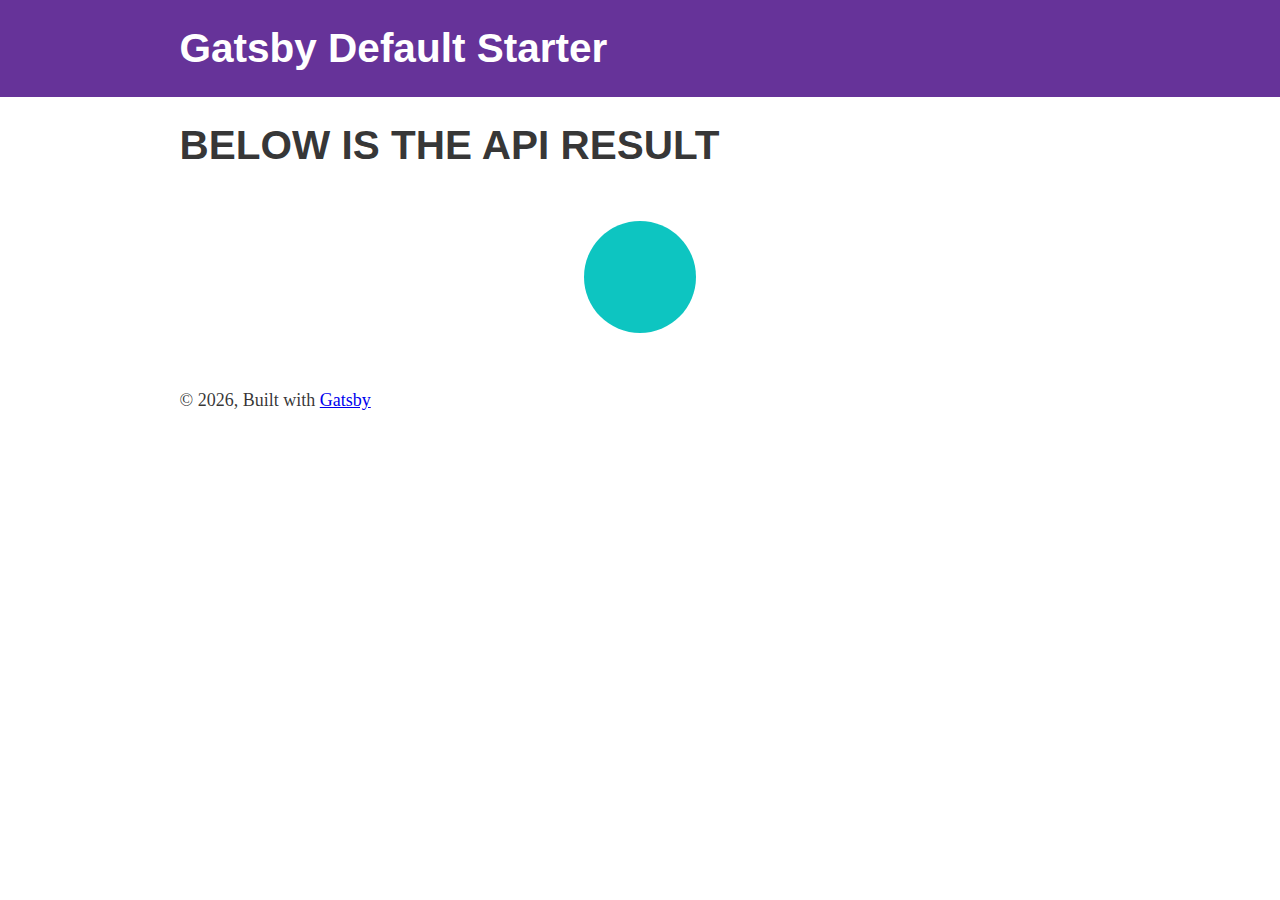
<file: index.html>
<!DOCTYPE html><html lang="en"><head><meta charSet="utf-8"/><meta http-equiv="x-ua-compatible" content="ie=edge"/><meta name="viewport" content="width=device-width, initial-scale=1, shrink-to-fit=no"/><style data-href="/styles.28a499563b57c95053d0.css">.loader,.loader:after,.loader:before{border-radius:50%}.loader{color:#fff;font-size:11px;text-indent:-99999em;margin:55px auto;position:relative;width:10em;height:10em;box-shadow:inset 0 0 0 1em;transform:translateZ(0)}.loader:after,.loader:before{position:absolute;content:""}.loader:before{border-radius:10.2em 0 0 10.2em;left:-.1em;transform-origin:5.1em 5.1em;animation:load2 2s ease 1.5s infinite}.loader:after,.loader:before{width:5.2em;height:10.2em;background:#0dc5c1;top:-.1em}.loader:after{border-radius:0 10.2em 10.2em 0;left:4.9em;transform-origin:.1em 5.1em;animation:load2 2s ease infinite}@keyframes load2{0%{transform:rotate(0deg)}to{transform:rotate(1turn)}}html{font-family:sans-serif;-ms-text-size-adjust:100%;-webkit-text-size-adjust:100%}body{margin:0;-webkit-font-smoothing:antialiased;-moz-osx-font-smoothing:grayscale}article,aside,details,figcaption,figure,footer,header,main,menu,nav,section,summary{display:block}audio,canvas,progress,video{display:inline-block}audio:not([controls]){display:none;height:0}progress{vertical-align:baseline}[hidden],template{display:none}a{background-color:transparent;-webkit-text-decoration-skip:objects}a:active,a:hover{outline-width:0}abbr[title]{border-bottom:none;text-decoration:underline;-webkit-text-decoration:underline dotted;text-decoration:underline dotted}b,strong{font-weight:inherit;font-weight:bolder}dfn{font-style:italic}h1{font-size:2em;margin:.67em 0}mark{background-color:#ff0;color:#000}small{font-size:80%}sub,sup{font-size:75%;line-height:0;position:relative;vertical-align:baseline}sub{bottom:-.25em}sup{top:-.5em}img{border-style:none}svg:not(:root){overflow:hidden}code,kbd,pre,samp{font-family:monospace,monospace;font-size:1em}figure{margin:1em 40px}hr{box-sizing:content-box;height:0;overflow:visible}button,input,optgroup,select,textarea{font:inherit;margin:0}optgroup{font-weight:700}button,input{overflow:visible}button,select{text-transform:none}[type=reset],[type=submit],button,html [type=button]{-webkit-appearance:button}[type=button]::-moz-focus-inner,[type=reset]::-moz-focus-inner,[type=submit]::-moz-focus-inner,button::-moz-focus-inner{border-style:none;padding:0}[type=button]:-moz-focusring,[type=reset]:-moz-focusring,[type=submit]:-moz-focusring,button:-moz-focusring{outline:1px dotted ButtonText}fieldset{border:1px solid silver;margin:0 2px;padding:.35em .625em .75em}legend{box-sizing:border-box;color:inherit;display:table;max-width:100%;padding:0;white-space:normal}textarea{overflow:auto}[type=checkbox],[type=radio]{box-sizing:border-box;padding:0}[type=number]::-webkit-inner-spin-button,[type=number]::-webkit-outer-spin-button{height:auto}[type=search]{-webkit-appearance:textfield;outline-offset:-2px}[type=search]::-webkit-search-cancel-button,[type=search]::-webkit-search-decoration{-webkit-appearance:none}::-webkit-input-placeholder{color:inherit;opacity:.54}::-webkit-file-upload-button{-webkit-appearance:button;font:inherit}html{font:112.5%/1.45em georgia,serif;box-sizing:border-box;overflow-y:scroll}*,:after,:before{box-sizing:inherit}body{color:rgba(0,0,0,.8);font-family:georgia,serif;font-weight:400;word-wrap:break-word;-webkit-font-kerning:normal;font-kerning:normal;-ms-font-feature-settings:"kern","liga","clig","calt";font-feature-settings:"kern","liga","clig","calt"}img{max-width:100%;padding:0;margin:0 0 1.45rem}h1{font-size:2.25rem}h1,h2{padding:0;margin:0 0 1.45rem;color:inherit;font-family:-apple-system,BlinkMacSystemFont,Segoe UI,Roboto,Oxygen,Ubuntu,Cantarell,Fira Sans,Droid Sans,Helvetica Neue,sans-serif;font-weight:700;text-rendering:optimizeLegibility;line-height:1.1}h2{font-size:1.62671rem}h3{font-size:1.38316rem}h3,h4{padding:0;margin:0 0 1.45rem;color:inherit;font-family:-apple-system,BlinkMacSystemFont,Segoe UI,Roboto,Oxygen,Ubuntu,Cantarell,Fira Sans,Droid Sans,Helvetica Neue,sans-serif;font-weight:700;text-rendering:optimizeLegibility;line-height:1.1}h4{font-size:1rem}h5{font-size:.85028rem}h5,h6{padding:0;margin:0 0 1.45rem;color:inherit;font-family:-apple-system,BlinkMacSystemFont,Segoe UI,Roboto,Oxygen,Ubuntu,Cantarell,Fira Sans,Droid Sans,Helvetica Neue,sans-serif;font-weight:700;text-rendering:optimizeLegibility;line-height:1.1}h6{font-size:.78405rem}hgroup{padding:0;margin:0 0 1.45rem}ol,ul{padding:0;margin:0 0 1.45rem 1.45rem;list-style-position:outside;list-style-image:none}dd,dl,figure,p{padding:0;margin:0 0 1.45rem}pre{margin:0 0 1.45rem;font-size:.85rem;line-height:1.42;background:rgba(0,0,0,.04);border-radius:3px;overflow:auto;word-wrap:normal;padding:1.45rem}table{font-size:1rem;line-height:1.45rem;border-collapse:collapse;width:100%}fieldset,table{padding:0;margin:0 0 1.45rem}blockquote{padding:0;margin:0 1.45rem 1.45rem}form,iframe,noscript{padding:0;margin:0 0 1.45rem}hr{padding:0;margin:0 0 calc(1.45rem - 1px);background:rgba(0,0,0,.2);border:none;height:1px}address{padding:0;margin:0 0 1.45rem}b,dt,strong,th{font-weight:700}li{margin-bottom:.725rem}ol li,ul li{padding-left:0}li>ol,li>ul{margin-left:1.45rem;margin-bottom:.725rem;margin-top:.725rem}blockquote :last-child,li :last-child,p :last-child{margin-bottom:0}li>p{margin-bottom:.725rem}code,kbd,samp{font-size:.85rem;line-height:1.45rem}abbr,abbr[title],acronym{border-bottom:1px dotted rgba(0,0,0,.5);cursor:help}abbr[title]{text-decoration:none}td,th,thead{text-align:left}td,th{border-bottom:1px solid rgba(0,0,0,.12);font-feature-settings:"tnum";-moz-font-feature-settings:"tnum";-ms-font-feature-settings:"tnum";-webkit-font-feature-settings:"tnum";padding:.725rem .96667rem calc(.725rem - 1px)}td:first-child,th:first-child{padding-left:0}td:last-child,th:last-child{padding-right:0}code,tt{background-color:rgba(0,0,0,.04);border-radius:3px;font-family:SFMono-Regular,Consolas,Roboto Mono,Droid Sans Mono,Liberation Mono,Menlo,Courier,monospace;padding:.2em 0}pre code{background:none;line-height:1.42}code:after,code:before,tt:after,tt:before{letter-spacing:-.2em;content:" "}pre code:after,pre code:before,pre tt:after,pre tt:before{content:""}@media only screen and (max-width:480px){html{font-size:100%}}</style><meta name="generator" content="Gatsby 2.23.12"/><title data-react-helmet="true">Home | Gatsby Default Starter</title><meta data-react-helmet="true" name="description" content="Kick off your next, great Gatsby project with this default starter. This barebones starter ships with the main Gatsby configuration files you might need."/><meta data-react-helmet="true" property="og:title" content="Home"/><meta data-react-helmet="true" property="og:description" content="Kick off your next, great Gatsby project with this default starter. This barebones starter ships with the main Gatsby configuration files you might need."/><meta data-react-helmet="true" property="og:type" content="website"/><meta data-react-helmet="true" name="twitter:card" content="summary"/><meta data-react-helmet="true" name="twitter:creator" content="@gatsbyjs"/><meta data-react-helmet="true" name="twitter:title" content="Home"/><meta data-react-helmet="true" name="twitter:description" content="Kick off your next, great Gatsby project with this default starter. This barebones starter ships with the main Gatsby configuration files you might need."/><link rel="icon" href="/favicon-32x32.png?v=4a9773549091c227cd2eb82ccd9c5e3a"/><link rel="manifest" href="/manifest.webmanifest"/><meta name="theme-color" content="#663399"/><link rel="apple-touch-icon" sizes="48x48" href="/icons/icon-48x48.png?v=4a9773549091c227cd2eb82ccd9c5e3a"/><link rel="apple-touch-icon" sizes="72x72" href="/icons/icon-72x72.png?v=4a9773549091c227cd2eb82ccd9c5e3a"/><link rel="apple-touch-icon" sizes="96x96" href="/icons/icon-96x96.png?v=4a9773549091c227cd2eb82ccd9c5e3a"/><link rel="apple-touch-icon" sizes="144x144" href="/icons/icon-144x144.png?v=4a9773549091c227cd2eb82ccd9c5e3a"/><link rel="apple-touch-icon" sizes="192x192" href="/icons/icon-192x192.png?v=4a9773549091c227cd2eb82ccd9c5e3a"/><link rel="apple-touch-icon" sizes="256x256" href="/icons/icon-256x256.png?v=4a9773549091c227cd2eb82ccd9c5e3a"/><link rel="apple-touch-icon" sizes="384x384" href="/icons/icon-384x384.png?v=4a9773549091c227cd2eb82ccd9c5e3a"/><link rel="apple-touch-icon" sizes="512x512" href="/icons/icon-512x512.png?v=4a9773549091c227cd2eb82ccd9c5e3a"/><link as="script" rel="preload" href="/webpack-runtime-a3e26425804ee487f690.js"/><link as="script" rel="preload" href="/framework-5fc6169171e885c3b522.js"/><link as="script" rel="preload" href="/app-e1ac7507767ec70b3073.js"/><link as="script" rel="preload" href="/styles-c2fe8482057191dca484.js"/><link as="script" rel="preload" href="/commons-b4beff4f5a053cefda21.js"/><link as="script" rel="preload" href="/component---src-pages-index-js-7d18f8567c1d0a4c85d3.js"/><link as="fetch" rel="preload" href="/page-data\index\page-data.json" crossorigin="anonymous"/><link as="fetch" rel="preload" href="/page-data\app-data.json" crossorigin="anonymous"/></head><body><div id="___gatsby"><div style="outline:none" tabindex="-1" id="gatsby-focus-wrapper"><header style="background:rebeccapurple;margin-bottom:1.45rem"><div style="margin:0 auto;max-width:960px;padding:1.45rem 1.0875rem"><h1 style="margin:0"><a aria-current="page" style="color:white;text-decoration:none" class="" href="/">Gatsby Default Starter</a></h1></div></header><div style="margin:0 auto;max-width:960px;padding:0 1.0875rem 1.45rem"><main><h1>BELOW IS THE API RESULT</h1><div class="loader">Loading...</div></main><footer>© <!-- -->2020<!-- -->, Built with<!-- --> <a href="https://www.gatsbyjs.org">Gatsby</a></footer></div></div><div id="gatsby-announcer" style="position:absolute;top:0;width:1px;height:1px;padding:0;overflow:hidden;clip:rect(0, 0, 0, 0);white-space:nowrap;border:0" aria-live="assertive" aria-atomic="true"></div></div><script id="gatsby-script-loader">/*<![CDATA[*/window.pagePath="/";/*]]>*/</script><script id="gatsby-chunk-mapping">/*<![CDATA[*/window.___chunkMapping={"app":["/app-e1ac7507767ec70b3073.js"],"component---src-pages-404-js":["/component---src-pages-404-js-852bd3a5faea7629c57d.js"],"component---src-pages-index-js":["/component---src-pages-index-js-7d18f8567c1d0a4c85d3.js"],"component---src-pages-page-2-js":["/component---src-pages-page-2-js-ef8c063115e3c48e159a.js"],"component---src-pages-using-typescript-tsx":["/component---src-pages-using-typescript-tsx-ccc63956d1d6da3ec2a1.js"]};/*]]>*/</script><script src="/component---src-pages-index-js-7d18f8567c1d0a4c85d3.js" async=""></script><script src="/commons-b4beff4f5a053cefda21.js" async=""></script><script src="/styles-c2fe8482057191dca484.js" async=""></script><script src="/app-e1ac7507767ec70b3073.js" async=""></script><script src="/framework-5fc6169171e885c3b522.js" async=""></script><script src="/webpack-runtime-a3e26425804ee487f690.js" async=""></script></body></html>
</file>
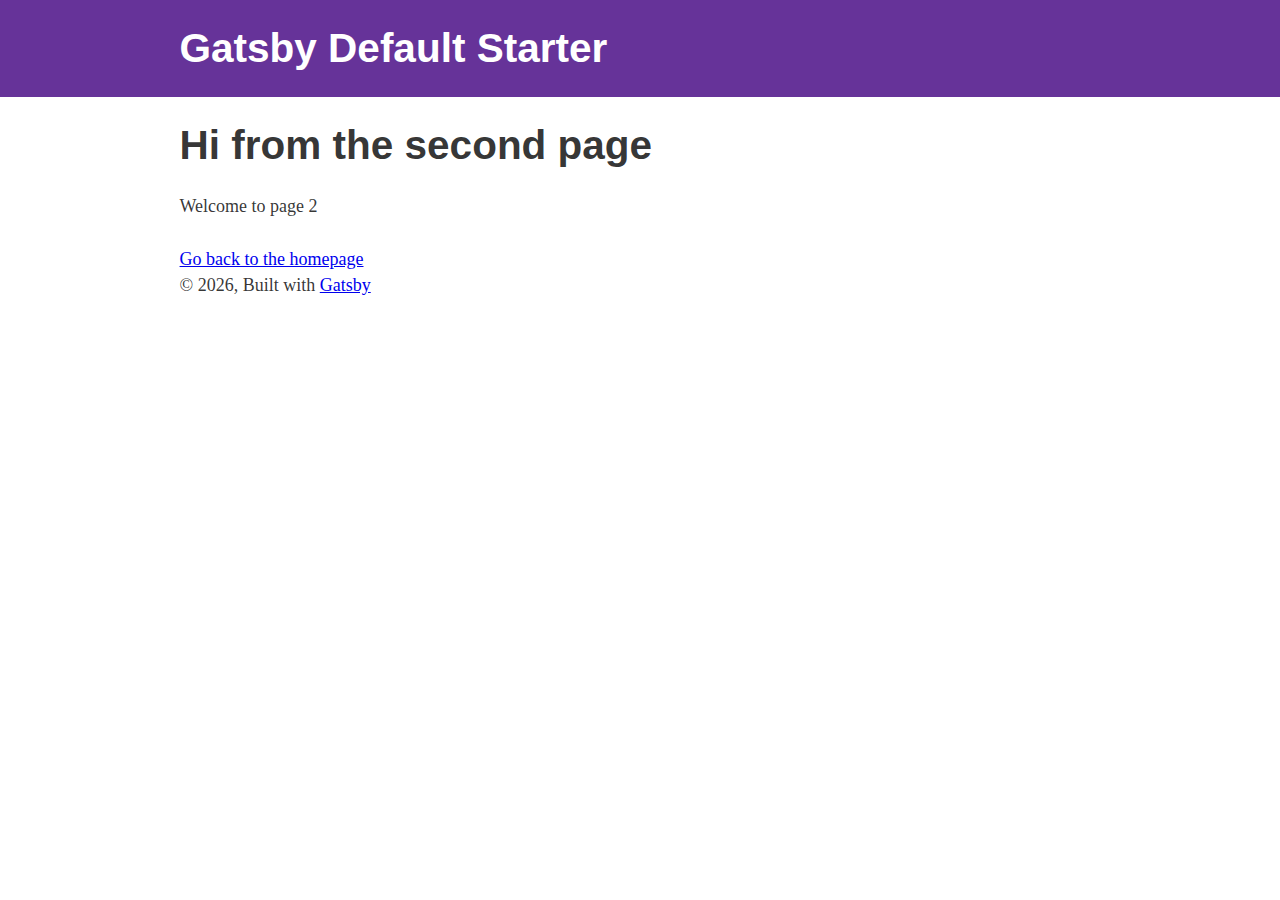
<file: page-2/index.html>
<!DOCTYPE html><html lang="en"><head><meta charSet="utf-8"/><meta http-equiv="x-ua-compatible" content="ie=edge"/><meta name="viewport" content="width=device-width, initial-scale=1, shrink-to-fit=no"/><style data-href="/styles.28a499563b57c95053d0.css">.loader,.loader:after,.loader:before{border-radius:50%}.loader{color:#fff;font-size:11px;text-indent:-99999em;margin:55px auto;position:relative;width:10em;height:10em;box-shadow:inset 0 0 0 1em;transform:translateZ(0)}.loader:after,.loader:before{position:absolute;content:""}.loader:before{border-radius:10.2em 0 0 10.2em;left:-.1em;transform-origin:5.1em 5.1em;animation:load2 2s ease 1.5s infinite}.loader:after,.loader:before{width:5.2em;height:10.2em;background:#0dc5c1;top:-.1em}.loader:after{border-radius:0 10.2em 10.2em 0;left:4.9em;transform-origin:.1em 5.1em;animation:load2 2s ease infinite}@keyframes load2{0%{transform:rotate(0deg)}to{transform:rotate(1turn)}}html{font-family:sans-serif;-ms-text-size-adjust:100%;-webkit-text-size-adjust:100%}body{margin:0;-webkit-font-smoothing:antialiased;-moz-osx-font-smoothing:grayscale}article,aside,details,figcaption,figure,footer,header,main,menu,nav,section,summary{display:block}audio,canvas,progress,video{display:inline-block}audio:not([controls]){display:none;height:0}progress{vertical-align:baseline}[hidden],template{display:none}a{background-color:transparent;-webkit-text-decoration-skip:objects}a:active,a:hover{outline-width:0}abbr[title]{border-bottom:none;text-decoration:underline;-webkit-text-decoration:underline dotted;text-decoration:underline dotted}b,strong{font-weight:inherit;font-weight:bolder}dfn{font-style:italic}h1{font-size:2em;margin:.67em 0}mark{background-color:#ff0;color:#000}small{font-size:80%}sub,sup{font-size:75%;line-height:0;position:relative;vertical-align:baseline}sub{bottom:-.25em}sup{top:-.5em}img{border-style:none}svg:not(:root){overflow:hidden}code,kbd,pre,samp{font-family:monospace,monospace;font-size:1em}figure{margin:1em 40px}hr{box-sizing:content-box;height:0;overflow:visible}button,input,optgroup,select,textarea{font:inherit;margin:0}optgroup{font-weight:700}button,input{overflow:visible}button,select{text-transform:none}[type=reset],[type=submit],button,html [type=button]{-webkit-appearance:button}[type=button]::-moz-focus-inner,[type=reset]::-moz-focus-inner,[type=submit]::-moz-focus-inner,button::-moz-focus-inner{border-style:none;padding:0}[type=button]:-moz-focusring,[type=reset]:-moz-focusring,[type=submit]:-moz-focusring,button:-moz-focusring{outline:1px dotted ButtonText}fieldset{border:1px solid silver;margin:0 2px;padding:.35em .625em .75em}legend{box-sizing:border-box;color:inherit;display:table;max-width:100%;padding:0;white-space:normal}textarea{overflow:auto}[type=checkbox],[type=radio]{box-sizing:border-box;padding:0}[type=number]::-webkit-inner-spin-button,[type=number]::-webkit-outer-spin-button{height:auto}[type=search]{-webkit-appearance:textfield;outline-offset:-2px}[type=search]::-webkit-search-cancel-button,[type=search]::-webkit-search-decoration{-webkit-appearance:none}::-webkit-input-placeholder{color:inherit;opacity:.54}::-webkit-file-upload-button{-webkit-appearance:button;font:inherit}html{font:112.5%/1.45em georgia,serif;box-sizing:border-box;overflow-y:scroll}*,:after,:before{box-sizing:inherit}body{color:rgba(0,0,0,.8);font-family:georgia,serif;font-weight:400;word-wrap:break-word;-webkit-font-kerning:normal;font-kerning:normal;-ms-font-feature-settings:"kern","liga","clig","calt";font-feature-settings:"kern","liga","clig","calt"}img{max-width:100%;padding:0;margin:0 0 1.45rem}h1{font-size:2.25rem}h1,h2{padding:0;margin:0 0 1.45rem;color:inherit;font-family:-apple-system,BlinkMacSystemFont,Segoe UI,Roboto,Oxygen,Ubuntu,Cantarell,Fira Sans,Droid Sans,Helvetica Neue,sans-serif;font-weight:700;text-rendering:optimizeLegibility;line-height:1.1}h2{font-size:1.62671rem}h3{font-size:1.38316rem}h3,h4{padding:0;margin:0 0 1.45rem;color:inherit;font-family:-apple-system,BlinkMacSystemFont,Segoe UI,Roboto,Oxygen,Ubuntu,Cantarell,Fira Sans,Droid Sans,Helvetica Neue,sans-serif;font-weight:700;text-rendering:optimizeLegibility;line-height:1.1}h4{font-size:1rem}h5{font-size:.85028rem}h5,h6{padding:0;margin:0 0 1.45rem;color:inherit;font-family:-apple-system,BlinkMacSystemFont,Segoe UI,Roboto,Oxygen,Ubuntu,Cantarell,Fira Sans,Droid Sans,Helvetica Neue,sans-serif;font-weight:700;text-rendering:optimizeLegibility;line-height:1.1}h6{font-size:.78405rem}hgroup{padding:0;margin:0 0 1.45rem}ol,ul{padding:0;margin:0 0 1.45rem 1.45rem;list-style-position:outside;list-style-image:none}dd,dl,figure,p{padding:0;margin:0 0 1.45rem}pre{margin:0 0 1.45rem;font-size:.85rem;line-height:1.42;background:rgba(0,0,0,.04);border-radius:3px;overflow:auto;word-wrap:normal;padding:1.45rem}table{font-size:1rem;line-height:1.45rem;border-collapse:collapse;width:100%}fieldset,table{padding:0;margin:0 0 1.45rem}blockquote{padding:0;margin:0 1.45rem 1.45rem}form,iframe,noscript{padding:0;margin:0 0 1.45rem}hr{padding:0;margin:0 0 calc(1.45rem - 1px);background:rgba(0,0,0,.2);border:none;height:1px}address{padding:0;margin:0 0 1.45rem}b,dt,strong,th{font-weight:700}li{margin-bottom:.725rem}ol li,ul li{padding-left:0}li>ol,li>ul{margin-left:1.45rem;margin-bottom:.725rem;margin-top:.725rem}blockquote :last-child,li :last-child,p :last-child{margin-bottom:0}li>p{margin-bottom:.725rem}code,kbd,samp{font-size:.85rem;line-height:1.45rem}abbr,abbr[title],acronym{border-bottom:1px dotted rgba(0,0,0,.5);cursor:help}abbr[title]{text-decoration:none}td,th,thead{text-align:left}td,th{border-bottom:1px solid rgba(0,0,0,.12);font-feature-settings:"tnum";-moz-font-feature-settings:"tnum";-ms-font-feature-settings:"tnum";-webkit-font-feature-settings:"tnum";padding:.725rem .96667rem calc(.725rem - 1px)}td:first-child,th:first-child{padding-left:0}td:last-child,th:last-child{padding-right:0}code,tt{background-color:rgba(0,0,0,.04);border-radius:3px;font-family:SFMono-Regular,Consolas,Roboto Mono,Droid Sans Mono,Liberation Mono,Menlo,Courier,monospace;padding:.2em 0}pre code{background:none;line-height:1.42}code:after,code:before,tt:after,tt:before{letter-spacing:-.2em;content:" "}pre code:after,pre code:before,pre tt:after,pre tt:before{content:""}@media only screen and (max-width:480px){html{font-size:100%}}</style><meta name="generator" content="Gatsby 2.23.12"/><title data-react-helmet="true">Page two | Gatsby Default Starter</title><meta data-react-helmet="true" name="description" content="Kick off your next, great Gatsby project with this default starter. This barebones starter ships with the main Gatsby configuration files you might need."/><meta data-react-helmet="true" property="og:title" content="Page two"/><meta data-react-helmet="true" property="og:description" content="Kick off your next, great Gatsby project with this default starter. This barebones starter ships with the main Gatsby configuration files you might need."/><meta data-react-helmet="true" property="og:type" content="website"/><meta data-react-helmet="true" name="twitter:card" content="summary"/><meta data-react-helmet="true" name="twitter:creator" content="@gatsbyjs"/><meta data-react-helmet="true" name="twitter:title" content="Page two"/><meta data-react-helmet="true" name="twitter:description" content="Kick off your next, great Gatsby project with this default starter. This barebones starter ships with the main Gatsby configuration files you might need."/><link rel="icon" href="/favicon-32x32.png?v=4a9773549091c227cd2eb82ccd9c5e3a"/><link rel="manifest" href="/manifest.webmanifest"/><meta name="theme-color" content="#663399"/><link rel="apple-touch-icon" sizes="48x48" href="/icons/icon-48x48.png?v=4a9773549091c227cd2eb82ccd9c5e3a"/><link rel="apple-touch-icon" sizes="72x72" href="/icons/icon-72x72.png?v=4a9773549091c227cd2eb82ccd9c5e3a"/><link rel="apple-touch-icon" sizes="96x96" href="/icons/icon-96x96.png?v=4a9773549091c227cd2eb82ccd9c5e3a"/><link rel="apple-touch-icon" sizes="144x144" href="/icons/icon-144x144.png?v=4a9773549091c227cd2eb82ccd9c5e3a"/><link rel="apple-touch-icon" sizes="192x192" href="/icons/icon-192x192.png?v=4a9773549091c227cd2eb82ccd9c5e3a"/><link rel="apple-touch-icon" sizes="256x256" href="/icons/icon-256x256.png?v=4a9773549091c227cd2eb82ccd9c5e3a"/><link rel="apple-touch-icon" sizes="384x384" href="/icons/icon-384x384.png?v=4a9773549091c227cd2eb82ccd9c5e3a"/><link rel="apple-touch-icon" sizes="512x512" href="/icons/icon-512x512.png?v=4a9773549091c227cd2eb82ccd9c5e3a"/><link as="script" rel="preload" href="/webpack-runtime-a3e26425804ee487f690.js"/><link as="script" rel="preload" href="/framework-5fc6169171e885c3b522.js"/><link as="script" rel="preload" href="/app-e1ac7507767ec70b3073.js"/><link as="script" rel="preload" href="/styles-c2fe8482057191dca484.js"/><link as="script" rel="preload" href="/commons-b4beff4f5a053cefda21.js"/><link as="script" rel="preload" href="/component---src-pages-page-2-js-ef8c063115e3c48e159a.js"/><link as="fetch" rel="preload" href="/page-data\page-2\page-data.json" crossorigin="anonymous"/><link as="fetch" rel="preload" href="/page-data\app-data.json" crossorigin="anonymous"/></head><body><div id="___gatsby"><div style="outline:none" tabindex="-1" id="gatsby-focus-wrapper"><header style="background:rebeccapurple;margin-bottom:1.45rem"><div style="margin:0 auto;max-width:960px;padding:1.45rem 1.0875rem"><h1 style="margin:0"><a style="color:white;text-decoration:none" href="/">Gatsby Default Starter</a></h1></div></header><div style="margin:0 auto;max-width:960px;padding:0 1.0875rem 1.45rem"><main><h1>Hi from the second page</h1><p>Welcome to page 2</p><a href="/">Go back to the homepage</a></main><footer>© <!-- -->2020<!-- -->, Built with<!-- --> <a href="https://www.gatsbyjs.org">Gatsby</a></footer></div></div><div id="gatsby-announcer" style="position:absolute;top:0;width:1px;height:1px;padding:0;overflow:hidden;clip:rect(0, 0, 0, 0);white-space:nowrap;border:0" aria-live="assertive" aria-atomic="true"></div></div><script id="gatsby-script-loader">/*<![CDATA[*/window.pagePath="/page-2/";/*]]>*/</script><script id="gatsby-chunk-mapping">/*<![CDATA[*/window.___chunkMapping={"app":["/app-e1ac7507767ec70b3073.js"],"component---src-pages-404-js":["/component---src-pages-404-js-852bd3a5faea7629c57d.js"],"component---src-pages-index-js":["/component---src-pages-index-js-7d18f8567c1d0a4c85d3.js"],"component---src-pages-page-2-js":["/component---src-pages-page-2-js-ef8c063115e3c48e159a.js"],"component---src-pages-using-typescript-tsx":["/component---src-pages-using-typescript-tsx-ccc63956d1d6da3ec2a1.js"]};/*]]>*/</script><script src="/component---src-pages-page-2-js-ef8c063115e3c48e159a.js" async=""></script><script src="/commons-b4beff4f5a053cefda21.js" async=""></script><script src="/styles-c2fe8482057191dca484.js" async=""></script><script src="/app-e1ac7507767ec70b3073.js" async=""></script><script src="/framework-5fc6169171e885c3b522.js" async=""></script><script src="/webpack-runtime-a3e26425804ee487f690.js" async=""></script></body></html>
</file>
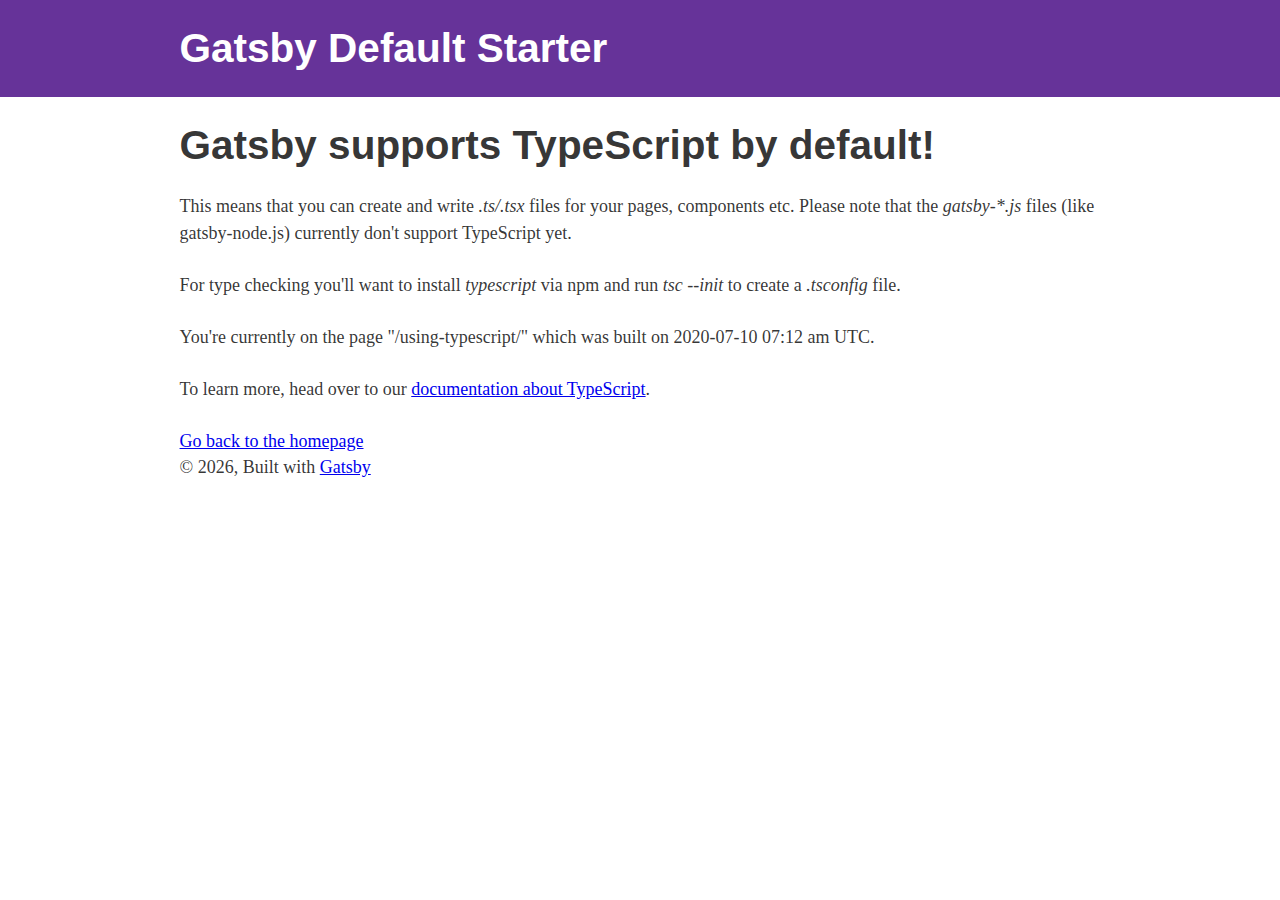
<file: using-typescript/index.html>
<!DOCTYPE html><html lang="en"><head><meta charSet="utf-8"/><meta http-equiv="x-ua-compatible" content="ie=edge"/><meta name="viewport" content="width=device-width, initial-scale=1, shrink-to-fit=no"/><style data-href="/styles.28a499563b57c95053d0.css">.loader,.loader:after,.loader:before{border-radius:50%}.loader{color:#fff;font-size:11px;text-indent:-99999em;margin:55px auto;position:relative;width:10em;height:10em;box-shadow:inset 0 0 0 1em;transform:translateZ(0)}.loader:after,.loader:before{position:absolute;content:""}.loader:before{border-radius:10.2em 0 0 10.2em;left:-.1em;transform-origin:5.1em 5.1em;animation:load2 2s ease 1.5s infinite}.loader:after,.loader:before{width:5.2em;height:10.2em;background:#0dc5c1;top:-.1em}.loader:after{border-radius:0 10.2em 10.2em 0;left:4.9em;transform-origin:.1em 5.1em;animation:load2 2s ease infinite}@keyframes load2{0%{transform:rotate(0deg)}to{transform:rotate(1turn)}}html{font-family:sans-serif;-ms-text-size-adjust:100%;-webkit-text-size-adjust:100%}body{margin:0;-webkit-font-smoothing:antialiased;-moz-osx-font-smoothing:grayscale}article,aside,details,figcaption,figure,footer,header,main,menu,nav,section,summary{display:block}audio,canvas,progress,video{display:inline-block}audio:not([controls]){display:none;height:0}progress{vertical-align:baseline}[hidden],template{display:none}a{background-color:transparent;-webkit-text-decoration-skip:objects}a:active,a:hover{outline-width:0}abbr[title]{border-bottom:none;text-decoration:underline;-webkit-text-decoration:underline dotted;text-decoration:underline dotted}b,strong{font-weight:inherit;font-weight:bolder}dfn{font-style:italic}h1{font-size:2em;margin:.67em 0}mark{background-color:#ff0;color:#000}small{font-size:80%}sub,sup{font-size:75%;line-height:0;position:relative;vertical-align:baseline}sub{bottom:-.25em}sup{top:-.5em}img{border-style:none}svg:not(:root){overflow:hidden}code,kbd,pre,samp{font-family:monospace,monospace;font-size:1em}figure{margin:1em 40px}hr{box-sizing:content-box;height:0;overflow:visible}button,input,optgroup,select,textarea{font:inherit;margin:0}optgroup{font-weight:700}button,input{overflow:visible}button,select{text-transform:none}[type=reset],[type=submit],button,html [type=button]{-webkit-appearance:button}[type=button]::-moz-focus-inner,[type=reset]::-moz-focus-inner,[type=submit]::-moz-focus-inner,button::-moz-focus-inner{border-style:none;padding:0}[type=button]:-moz-focusring,[type=reset]:-moz-focusring,[type=submit]:-moz-focusring,button:-moz-focusring{outline:1px dotted ButtonText}fieldset{border:1px solid silver;margin:0 2px;padding:.35em .625em .75em}legend{box-sizing:border-box;color:inherit;display:table;max-width:100%;padding:0;white-space:normal}textarea{overflow:auto}[type=checkbox],[type=radio]{box-sizing:border-box;padding:0}[type=number]::-webkit-inner-spin-button,[type=number]::-webkit-outer-spin-button{height:auto}[type=search]{-webkit-appearance:textfield;outline-offset:-2px}[type=search]::-webkit-search-cancel-button,[type=search]::-webkit-search-decoration{-webkit-appearance:none}::-webkit-input-placeholder{color:inherit;opacity:.54}::-webkit-file-upload-button{-webkit-appearance:button;font:inherit}html{font:112.5%/1.45em georgia,serif;box-sizing:border-box;overflow-y:scroll}*,:after,:before{box-sizing:inherit}body{color:rgba(0,0,0,.8);font-family:georgia,serif;font-weight:400;word-wrap:break-word;-webkit-font-kerning:normal;font-kerning:normal;-ms-font-feature-settings:"kern","liga","clig","calt";font-feature-settings:"kern","liga","clig","calt"}img{max-width:100%;padding:0;margin:0 0 1.45rem}h1{font-size:2.25rem}h1,h2{padding:0;margin:0 0 1.45rem;color:inherit;font-family:-apple-system,BlinkMacSystemFont,Segoe UI,Roboto,Oxygen,Ubuntu,Cantarell,Fira Sans,Droid Sans,Helvetica Neue,sans-serif;font-weight:700;text-rendering:optimizeLegibility;line-height:1.1}h2{font-size:1.62671rem}h3{font-size:1.38316rem}h3,h4{padding:0;margin:0 0 1.45rem;color:inherit;font-family:-apple-system,BlinkMacSystemFont,Segoe UI,Roboto,Oxygen,Ubuntu,Cantarell,Fira Sans,Droid Sans,Helvetica Neue,sans-serif;font-weight:700;text-rendering:optimizeLegibility;line-height:1.1}h4{font-size:1rem}h5{font-size:.85028rem}h5,h6{padding:0;margin:0 0 1.45rem;color:inherit;font-family:-apple-system,BlinkMacSystemFont,Segoe UI,Roboto,Oxygen,Ubuntu,Cantarell,Fira Sans,Droid Sans,Helvetica Neue,sans-serif;font-weight:700;text-rendering:optimizeLegibility;line-height:1.1}h6{font-size:.78405rem}hgroup{padding:0;margin:0 0 1.45rem}ol,ul{padding:0;margin:0 0 1.45rem 1.45rem;list-style-position:outside;list-style-image:none}dd,dl,figure,p{padding:0;margin:0 0 1.45rem}pre{margin:0 0 1.45rem;font-size:.85rem;line-height:1.42;background:rgba(0,0,0,.04);border-radius:3px;overflow:auto;word-wrap:normal;padding:1.45rem}table{font-size:1rem;line-height:1.45rem;border-collapse:collapse;width:100%}fieldset,table{padding:0;margin:0 0 1.45rem}blockquote{padding:0;margin:0 1.45rem 1.45rem}form,iframe,noscript{padding:0;margin:0 0 1.45rem}hr{padding:0;margin:0 0 calc(1.45rem - 1px);background:rgba(0,0,0,.2);border:none;height:1px}address{padding:0;margin:0 0 1.45rem}b,dt,strong,th{font-weight:700}li{margin-bottom:.725rem}ol li,ul li{padding-left:0}li>ol,li>ul{margin-left:1.45rem;margin-bottom:.725rem;margin-top:.725rem}blockquote :last-child,li :last-child,p :last-child{margin-bottom:0}li>p{margin-bottom:.725rem}code,kbd,samp{font-size:.85rem;line-height:1.45rem}abbr,abbr[title],acronym{border-bottom:1px dotted rgba(0,0,0,.5);cursor:help}abbr[title]{text-decoration:none}td,th,thead{text-align:left}td,th{border-bottom:1px solid rgba(0,0,0,.12);font-feature-settings:"tnum";-moz-font-feature-settings:"tnum";-ms-font-feature-settings:"tnum";-webkit-font-feature-settings:"tnum";padding:.725rem .96667rem calc(.725rem - 1px)}td:first-child,th:first-child{padding-left:0}td:last-child,th:last-child{padding-right:0}code,tt{background-color:rgba(0,0,0,.04);border-radius:3px;font-family:SFMono-Regular,Consolas,Roboto Mono,Droid Sans Mono,Liberation Mono,Menlo,Courier,monospace;padding:.2em 0}pre code{background:none;line-height:1.42}code:after,code:before,tt:after,tt:before{letter-spacing:-.2em;content:" "}pre code:after,pre code:before,pre tt:after,pre tt:before{content:""}@media only screen and (max-width:480px){html{font-size:100%}}</style><meta name="generator" content="Gatsby 2.23.12"/><title data-react-helmet="true">Using TypeScript | Gatsby Default Starter</title><meta data-react-helmet="true" name="description" content="Kick off your next, great Gatsby project with this default starter. This barebones starter ships with the main Gatsby configuration files you might need."/><meta data-react-helmet="true" property="og:title" content="Using TypeScript"/><meta data-react-helmet="true" property="og:description" content="Kick off your next, great Gatsby project with this default starter. This barebones starter ships with the main Gatsby configuration files you might need."/><meta data-react-helmet="true" property="og:type" content="website"/><meta data-react-helmet="true" name="twitter:card" content="summary"/><meta data-react-helmet="true" name="twitter:creator" content="@gatsbyjs"/><meta data-react-helmet="true" name="twitter:title" content="Using TypeScript"/><meta data-react-helmet="true" name="twitter:description" content="Kick off your next, great Gatsby project with this default starter. This barebones starter ships with the main Gatsby configuration files you might need."/><link rel="icon" href="/favicon-32x32.png?v=4a9773549091c227cd2eb82ccd9c5e3a"/><link rel="manifest" href="/manifest.webmanifest"/><meta name="theme-color" content="#663399"/><link rel="apple-touch-icon" sizes="48x48" href="/icons/icon-48x48.png?v=4a9773549091c227cd2eb82ccd9c5e3a"/><link rel="apple-touch-icon" sizes="72x72" href="/icons/icon-72x72.png?v=4a9773549091c227cd2eb82ccd9c5e3a"/><link rel="apple-touch-icon" sizes="96x96" href="/icons/icon-96x96.png?v=4a9773549091c227cd2eb82ccd9c5e3a"/><link rel="apple-touch-icon" sizes="144x144" href="/icons/icon-144x144.png?v=4a9773549091c227cd2eb82ccd9c5e3a"/><link rel="apple-touch-icon" sizes="192x192" href="/icons/icon-192x192.png?v=4a9773549091c227cd2eb82ccd9c5e3a"/><link rel="apple-touch-icon" sizes="256x256" href="/icons/icon-256x256.png?v=4a9773549091c227cd2eb82ccd9c5e3a"/><link rel="apple-touch-icon" sizes="384x384" href="/icons/icon-384x384.png?v=4a9773549091c227cd2eb82ccd9c5e3a"/><link rel="apple-touch-icon" sizes="512x512" href="/icons/icon-512x512.png?v=4a9773549091c227cd2eb82ccd9c5e3a"/><link as="script" rel="preload" href="/webpack-runtime-a3e26425804ee487f690.js"/><link as="script" rel="preload" href="/framework-5fc6169171e885c3b522.js"/><link as="script" rel="preload" href="/app-e1ac7507767ec70b3073.js"/><link as="script" rel="preload" href="/styles-c2fe8482057191dca484.js"/><link as="script" rel="preload" href="/commons-b4beff4f5a053cefda21.js"/><link as="script" rel="preload" href="/component---src-pages-using-typescript-tsx-ccc63956d1d6da3ec2a1.js"/><link as="fetch" rel="preload" href="/page-data\using-typescript\page-data.json" crossorigin="anonymous"/><link as="fetch" rel="preload" href="/page-data\app-data.json" crossorigin="anonymous"/></head><body><div id="___gatsby"><div style="outline:none" tabindex="-1" id="gatsby-focus-wrapper"><header style="background:rebeccapurple;margin-bottom:1.45rem"><div style="margin:0 auto;max-width:960px;padding:1.45rem 1.0875rem"><h1 style="margin:0"><a style="color:white;text-decoration:none" href="/">Gatsby Default Starter</a></h1></div></header><div style="margin:0 auto;max-width:960px;padding:0 1.0875rem 1.45rem"><main><h1>Gatsby supports TypeScript by default!</h1><p>This means that you can create and write <em>.ts/.tsx</em> files for your pages, components etc. Please note that the <em>gatsby-*.js</em> files (like gatsby-node.js) currently don&#x27;t support TypeScript yet.</p><p>For type checking you&#x27;ll want to install <em>typescript</em> via npm and run <em>tsc --init</em> to create a <em>.tsconfig</em> file.</p><p>You&#x27;re currently on the page &quot;<!-- -->/*<!-- -->&quot; which was built on <!-- -->2020-07-10 07:12 am UTC<!-- -->.</p><p>To learn more, head over to our <a href="https://www.gatsbyjs.org/docs/typescript/">documentation about TypeScript</a>.</p><a href="/">Go back to the homepage</a></main><footer>© <!-- -->2020<!-- -->, Built with<!-- --> <a href="https://www.gatsbyjs.org">Gatsby</a></footer></div></div><div id="gatsby-announcer" style="position:absolute;top:0;width:1px;height:1px;padding:0;overflow:hidden;clip:rect(0, 0, 0, 0);white-space:nowrap;border:0" aria-live="assertive" aria-atomic="true"></div></div><script id="gatsby-script-loader">/*<![CDATA[*/window.pagePath="/using-typescript/";/*]]>*/</script><script id="gatsby-chunk-mapping">/*<![CDATA[*/window.___chunkMapping={"app":["/app-e1ac7507767ec70b3073.js"],"component---src-pages-404-js":["/component---src-pages-404-js-852bd3a5faea7629c57d.js"],"component---src-pages-index-js":["/component---src-pages-index-js-7d18f8567c1d0a4c85d3.js"],"component---src-pages-page-2-js":["/component---src-pages-page-2-js-ef8c063115e3c48e159a.js"],"component---src-pages-using-typescript-tsx":["/component---src-pages-using-typescript-tsx-ccc63956d1d6da3ec2a1.js"]};/*]]>*/</script><script src="/component---src-pages-using-typescript-tsx-ccc63956d1d6da3ec2a1.js" async=""></script><script src="/commons-b4beff4f5a053cefda21.js" async=""></script><script src="/styles-c2fe8482057191dca484.js" async=""></script><script src="/app-e1ac7507767ec70b3073.js" async=""></script><script src="/framework-5fc6169171e885c3b522.js" async=""></script><script src="/webpack-runtime-a3e26425804ee487f690.js" async=""></script></body></html>
</file>
